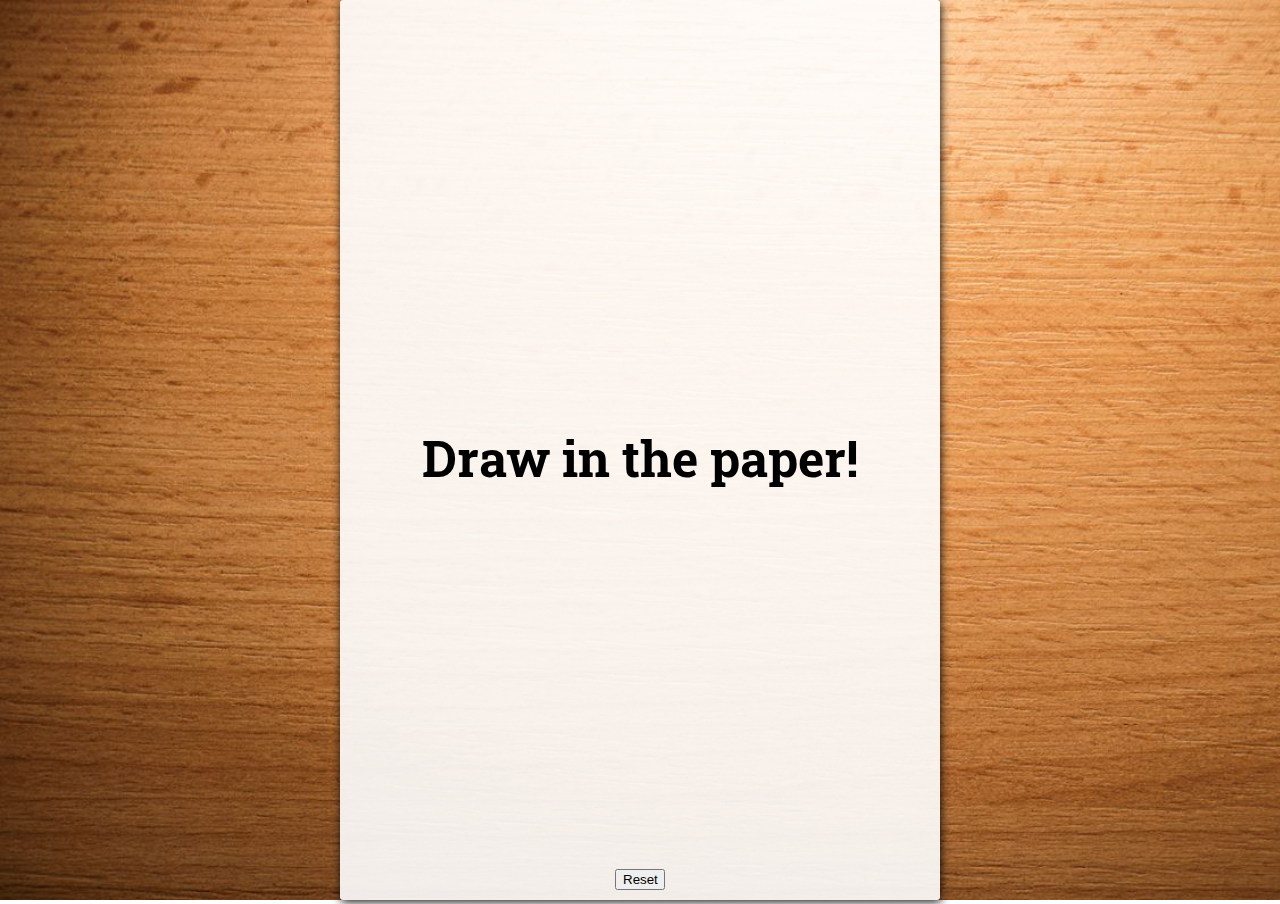
<file: front-end-examples/drawing_canvas/index.html>
<!DOCTYPE html>
<html>
  <head>
    <meta charset="utf-8">

    <title>Drawing with arrows</title>

    <link href="https://fonts.googleapis.com/css?family=Roboto+Slab" rel="stylesheet">
    <link rel="stylesheet" href="style.css">

    <script src="https://ajax.googleapis.com/ajax/libs/jquery/3.2.1/jquery.min.js"></script>




  </head>
  <body>
    <h1 id="text">Draw in the paper!</h1>
    <div>
      <canvas width= '600px' height='900px' id="drawingCanvas" ></canvas>
      <input type="button" value="Reset" id="reset"/>
    </div>


    <script src="events.js"></script>

  </body>
</html>
</file>
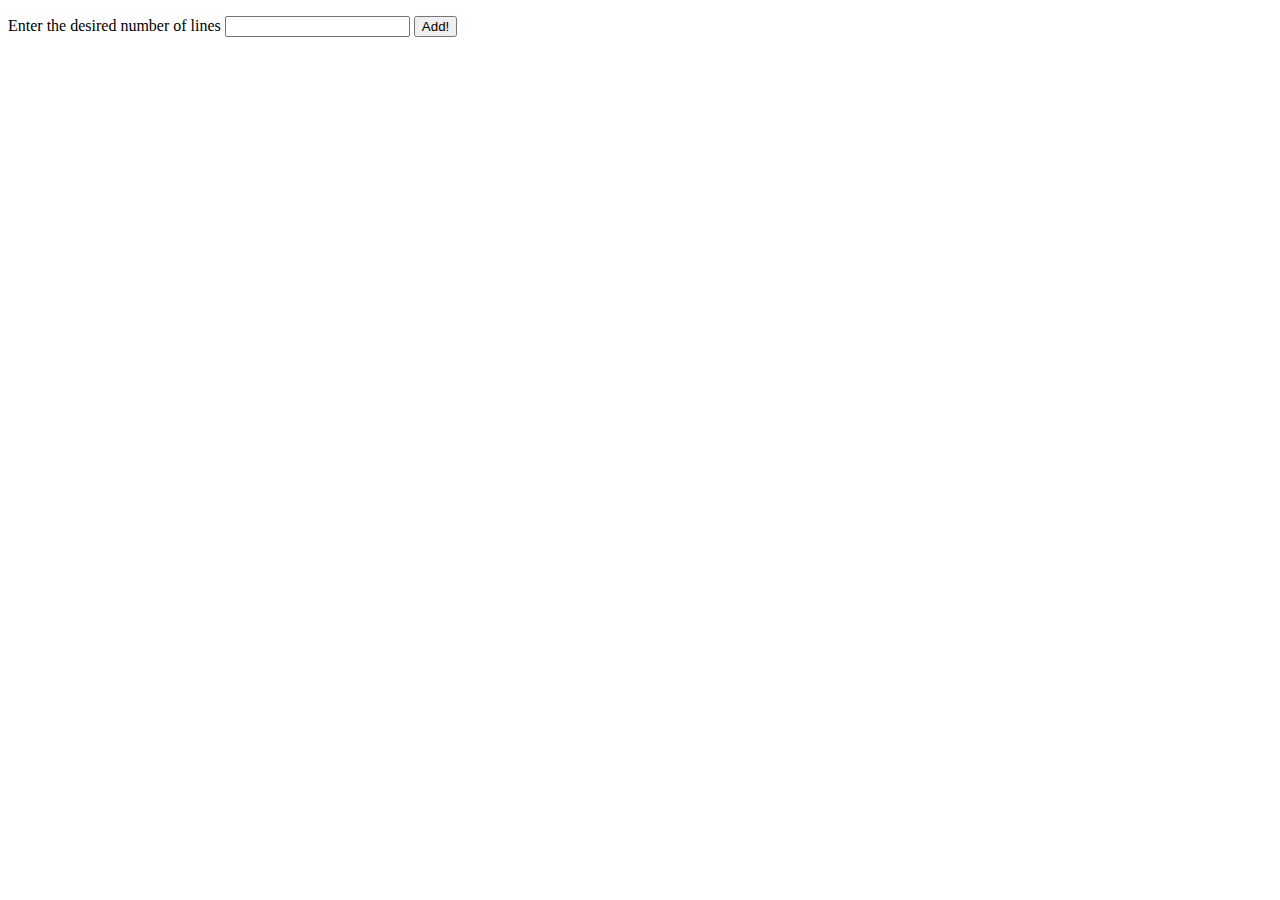
<file: front-end-examples/lines/index.html>
<!DOCTYPE html>
<html>
  <head>
    <meta charset="utf-8">
    <title>Subjando con canvas</title>
  </head>

  <body>
    <p>
      Enter the desired number of lines
      <input type="text" id="inputText"/>
      <input type="button" value="Add!" id="button"/>
    </p>
    <canvas id="dibujito" width="300px" height="300px"></canvas>

    <script src="js.js"></script>
  </body>
</html>
</file>
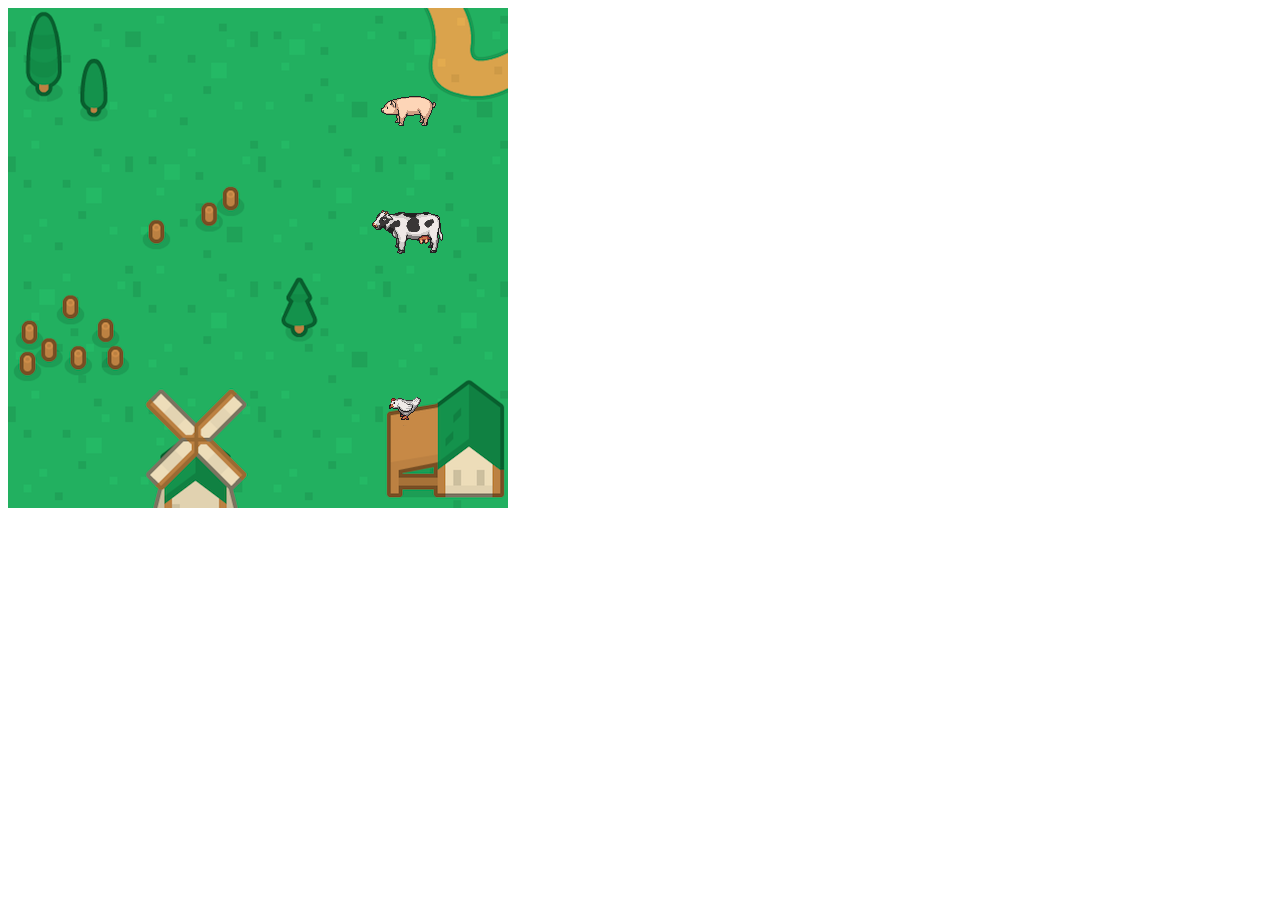
<file: front-end-examples/randomgame/index.html>
<!DOCTYPE html>
<html>
  <head>
    <meta charset="utf-8">
    <title>Villa Platzi</title>
  </head>

  <body>
    <canvas id="canvas" width="500" height="500"></canvas>

    <script src="js.js"></script>
  </body>
</html>
</file>
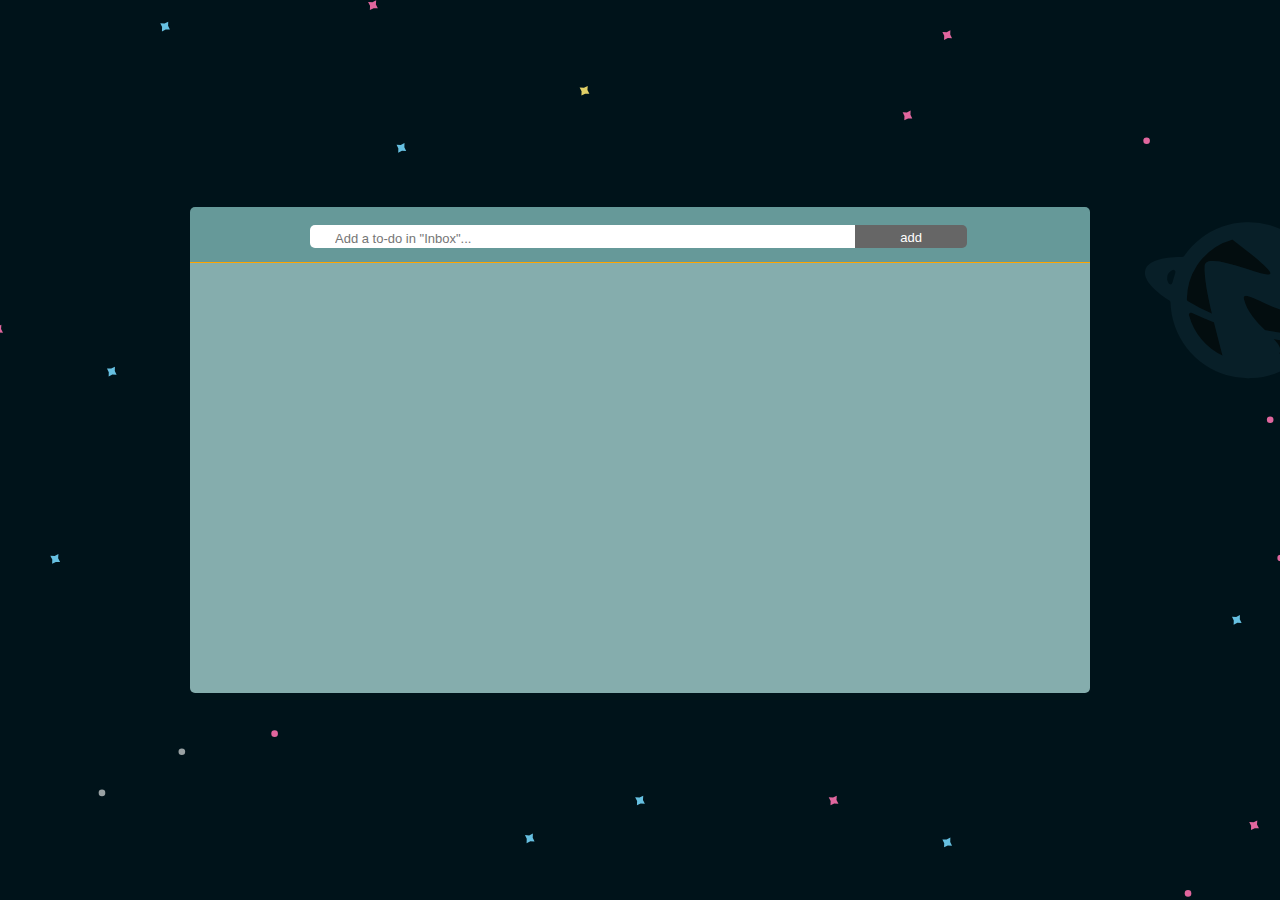
<file: front-end-examples/to-galactic-do/index.html>
<!DOCTYPE html>
<html>

  <head>
    <title>
      To-Gaclatic-Do
    </title>
    <link rel="shortcut icon" href="images/favicon.ico"  sizes="48x48"/>
    <link type="text/css" rel="stylesheet" href="css/reset.css">
    <link type="text/css" rel="stylesheet" href="css/style.css">
    <link href='https://fonts.googleapis.com/css?family=Aldrich' rel='stylesheet'>

  </head>

  <body>

    <div class="marginbox">
      <section>
        <header>
          <input type="text" id="addInput" onkeydown="addTextKey()" placeholder='Add a to-do in "Inbox"...' maxlength="180">
          <input type="button" id="addBtn" onclick="addTextBtn()" value="add">
        </header>


        <article>
          <ul id="myul">

          </ul>
        </article>

      </section>
      <div class="clear"></div>
      </div>
    </div>


    <div id="ready"></div>
    <script src="js/script.js"></script>
  </body>

</html>
</file>
<file: front-end-examples/drawing_canvas/style.css>
html {
	overflow: hidden;
}
h1 {
  width: 500px;
  height: 50px;
  font-size: 50px;
  position:absolute;
  top:50%;
  left:50%;
  margin-left: -250px;
  margin-top: -25px;
  text-align: center;



  -webkit-user-select: none;
  -moz-user-select: none;
  -ms-user-select: none;
  user-select: none;
  pointer-events: none;
  z-index: 10;
}

div {
  width: 600px;
  height: 900px;
  margin:0 auto;
  position: absolute;
  top: 50%;
  left:50%;
  margin-top: -450px;
  margin-left:-300px;
  overflow:visible;
  white-space: nowrap;
}


canvas {
  opacity: 0.9;
  background: white;
  box-shadow: 1px 2px 10px;
  border-radius: 3px;
}


body {
  background: url('bg-table.jpg') fixed;
  background-size: cover;
  font-family: 'Roboto Slab', serif;
}

#reset {
  position: absolute;
  width: 50px;
  right: 50%;
  bottom: 10px;
  margin-right: -25px;
}
</file>
<file: front-end-examples/to-galactic-do/css/style.css>
/* Scroll Bar */
article::-webkit-scrollbar {
  width: 40px;
}
article::-webkit-scrollbar-thumb {
  background: #669999;
  border: 17px #85adad solid;
  border-radius: 30px;
}


/* Layout */
body {
	background: #00131a url(../images/background.svg) center repeat-y;
	overflow: hidden;
}

.marginbox {
  width: 900px;
  position: absolute;
  top: 50%;
  left: 50%;
  transform: translate(-50%, -50%)
}
.clear {
  clear: both;
}


header {
  width: :660px;
  height: 25px;
  background: #669999;
  padding: 18px 120px 12px 120px;
  border-radius: 5px 5px 0 0;
  border-bottom: 1px solid orange;
}

article {
  width: 750px;
  height: 400px;
  background: #85adad;
  border-radius: 0 0 5px 5px;
  padding: 15px 50px 15px 100px;
  overflow: auto;
}

#ready {
  background: orange;
  position: fixed;
  bottom: 0px;
  right: 0px;
  border-radius: 5px 0 0 0;
  padding: 2px 0 0 0 ;
  color: black;
}
/* Layout */









/* elements input, botton, list, input bar + btn */
#addInput {
  padding: 3px 25px 0 25px;
  float: left;
  height: 20px;
  border-radius: 5px 0 0 5px ;
  border: none;
  color: orange;
  display: inline;
  width: 75%;
	cursor: pointer;
}
#addInput:hover {
  background: #eff5f5;
}

#addInput:focus {
  background: #eff5f5;
}

#addBtn {
  width: 17%;
  float: left;
  background: #666;
  height: 23px;
  padding: 5px 35px;
  border-radius: 0 5px 5px 0 ;
  color: white;
  text-decoration: none;
  border: none;
	cursor: pointer;
}


#addBtn:hover {
  background: #555;
}

.dlt {
	margin-left: 15px;
  color: #00131a;
	font-weight: bold;
  float: right;
  font-size: 15px;
  line-height: 15px;
  cursor: pointer;
}

.dlt:hover {
	color: orange;
}

/* List */
ul li {
  list-style: none;
  padding: 5px 10px 5px 30px;
  background: #c2d6d6;
  margin: 13px 0 ;
  border-radius: 5px;
  color: #204060;
  transition: 0.2s;
  display:block;
  word-break: break-word;
	cursor: pointer;
}

ul li:hover {
  text-decoration:none;
  background: #d0e1e1;
  color: #3973ac;
}

.checked {
  color: grey;
	text-decoration: line-through;
}

.checked:hover {
  color: grey;
	text-decoration: line-through;
}
/* .done style */
ul li.done {
  background: #00131a;
  color: #00384d;
  text-decoration: line-through;
}

/* .done style */
</file>
